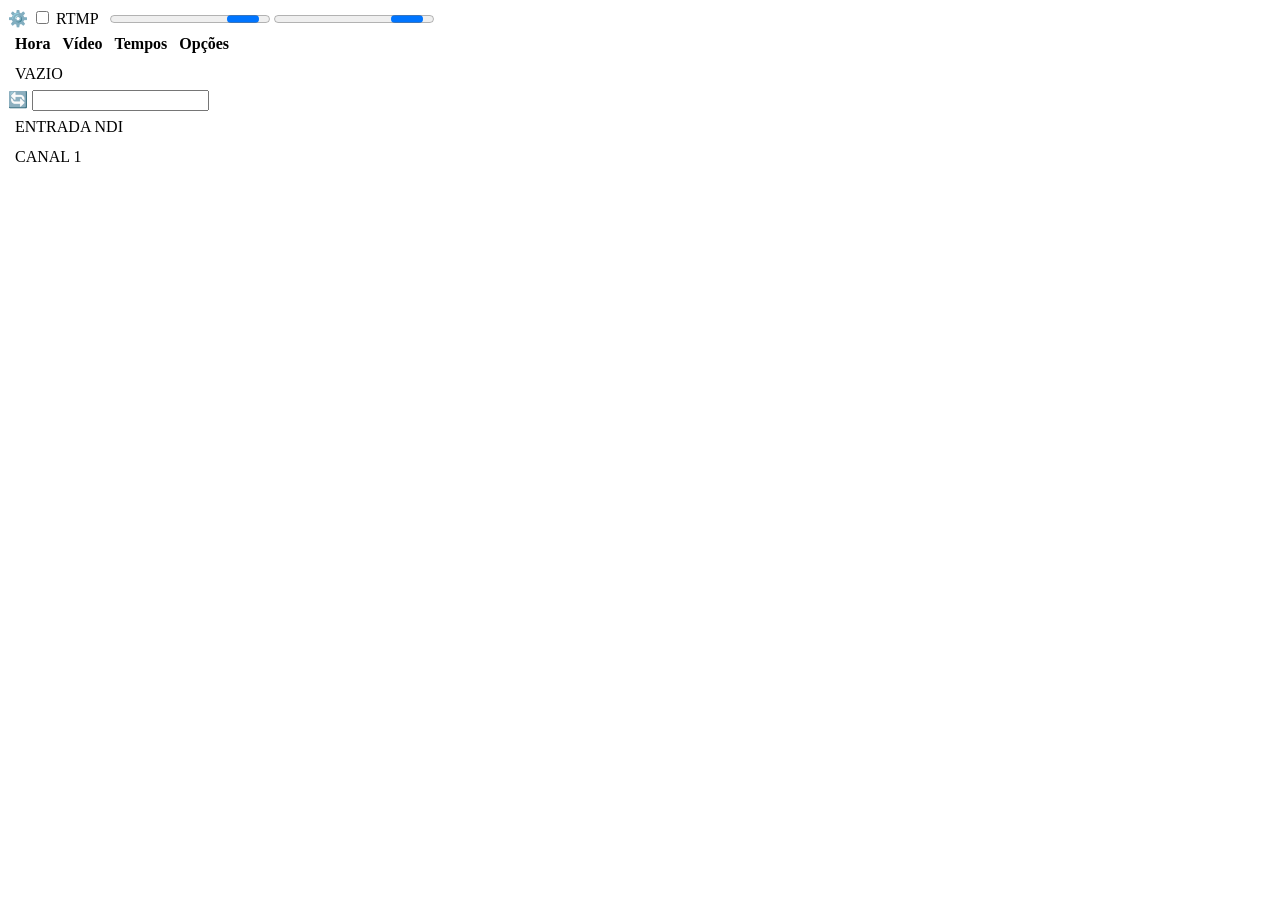
<file: src/index.html>
<!DOCTYPE html>
<html lang="pt-br">
<head>
  <link rel="stylesheet" href="https://estrategiagestao.com.br/public_css/bootstrap.css">
  <link rel="stylesheet" href="css/style.css">
  <meta charset="UTF-8">
  <meta name="viewport" content="width=device-width, initial-scale=1.0">
  <script src="js/ajax.js"></script>
  <title>SimplePlayout</title>
</head>
<body>
  <div class="Flex">
    <div style="margin-right:10px">
      <div>
        <a href="#" onclick="Ajax('config.php','AjaxWindow');document.getElementById('AjaxWindow').showModal()">⚙️</a>
        <input type="checkbox" onclick="Ajax('rtmp.php?status='+this.checked,'AjaxBlank')"> RTMP &nbsp;
        <progress id="Volume1" min="0" max="1499999999"></progress>
        <progress id="Volume2" min="0" max="1499999999"></progress>
      </div>
      <div style="max-height:95vh;overflow-y:auto">
        <table>
          <thead>
            <tr>
              <th class="BorderFinBlack">Hora</th>
              <th class="BorderFinBlack">Vídeo</th>
              <th class="BorderFinBlack">Tempos</th>
              <th class="BorderFinBlack">Opções</th>
            </tr>
          </thead>
          <tbody id="Playlist">
            <tr id="Vazio" ondragover="event.preventDefault();this.classList.add('Selected')" ondragleave="this.classList.remove('Selected')" ondrop="event.preventDefault();this.classList.remove('Selected');CreateLine(this)">
              <td class="BorderFinBlack TextCenter" colspan="6">VAZIO</td>
            </tr>
          </tbody>
        </table>
      </div>
    </div>
    <div>
      <a href="#" onclick="Ajax('cls.php','Videos')">🔄️</a>
      <input type="text" onkeyup="FiltraVideos(this.value)">
      <div id="Videos" style="max-height:95vh;overflow-y:auto"></div>
    </div>
  </div>

  <dialog id="AjaxWindow"></dialog>

  <span id="AjaxBlank"></span>

  <script src="js/funcoes.js"></script>
</body>
</html>
</file>
<file: src/css/style.css>
.AddBottom td{
  border-bottom: solid 5px #000;
}

.AddTop td{
  border-top: solid 5px #000;
}

.Ndi{
  background-color: #dada75
}

.Played{
  background-color: #d4d4d4
}

.Preload{
  background-color: #b9b9ff
}

.Selected{
  background-color: #0f0
}

a{
  text-decoration: none
}

a:hover{
  text-decoration: underline
}

td,th{
  padding: 5px
}

tr{
  background-color: #fff
}
</file>
